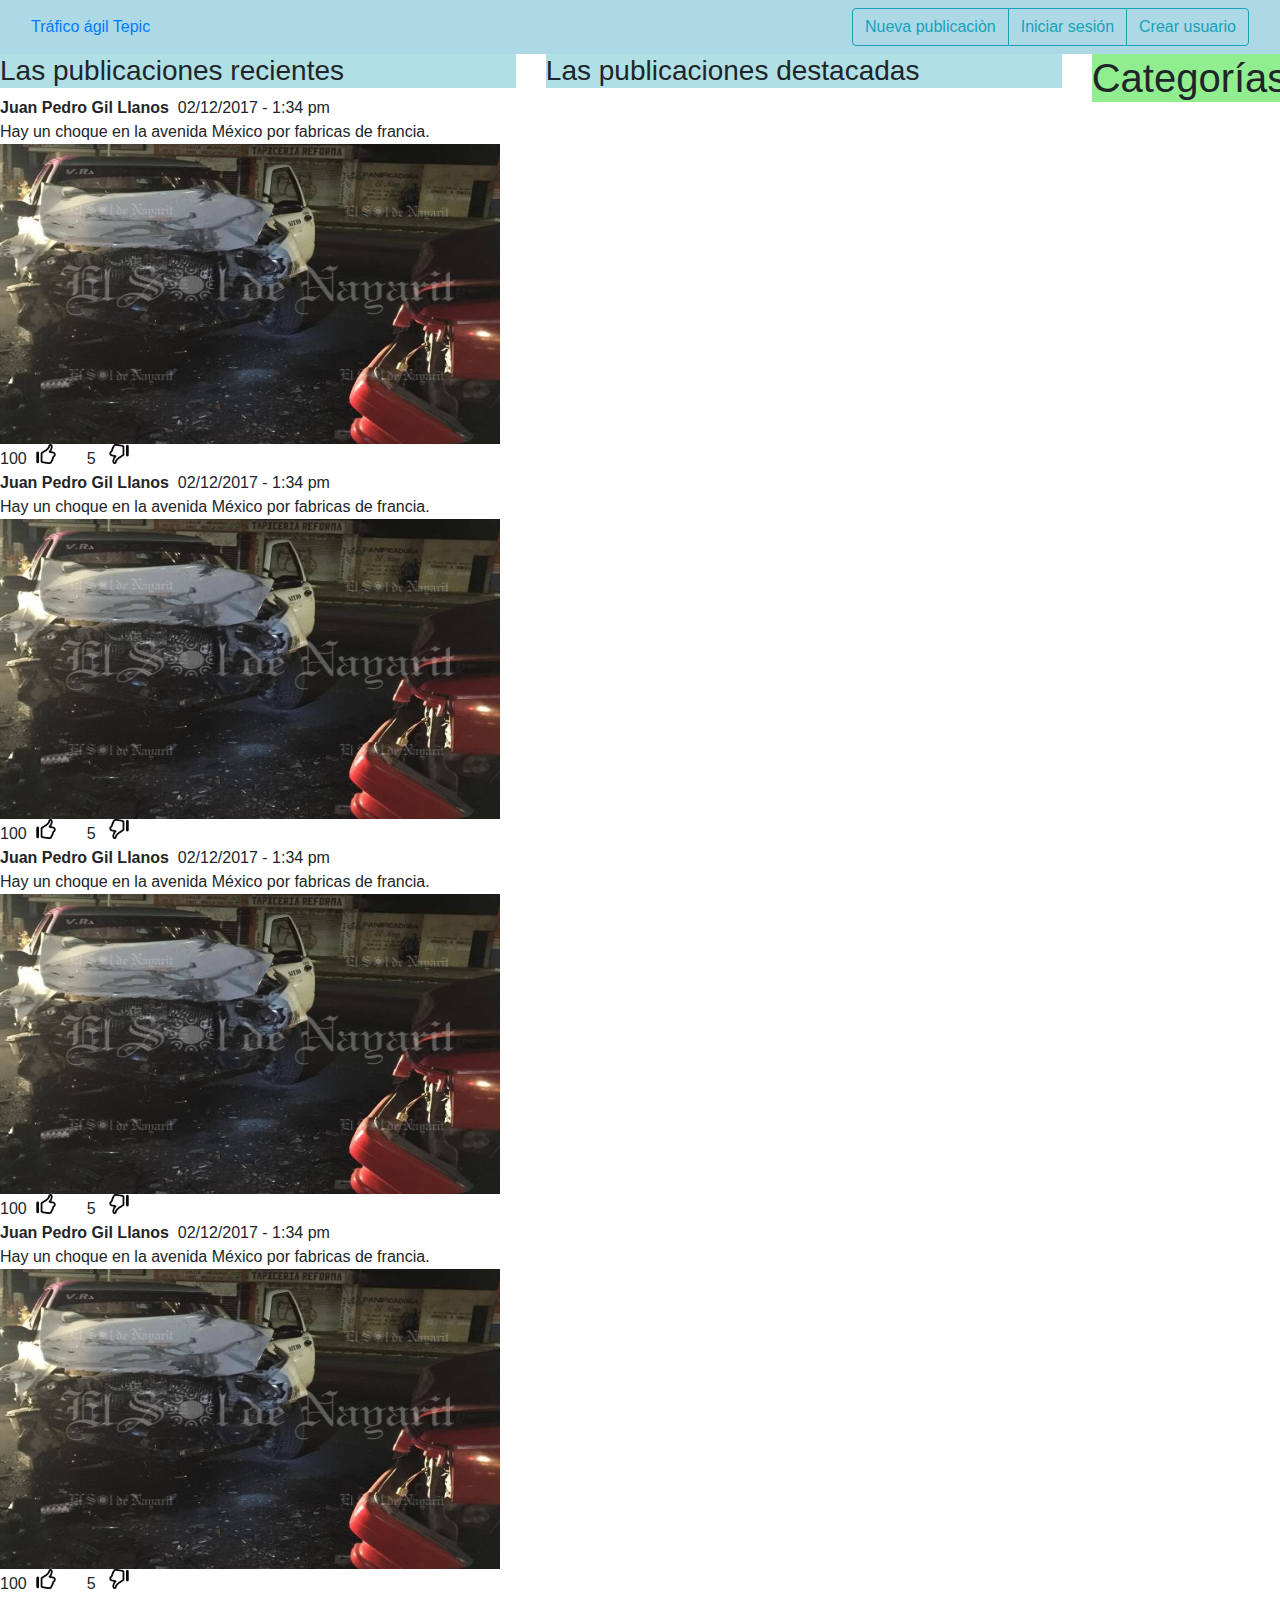
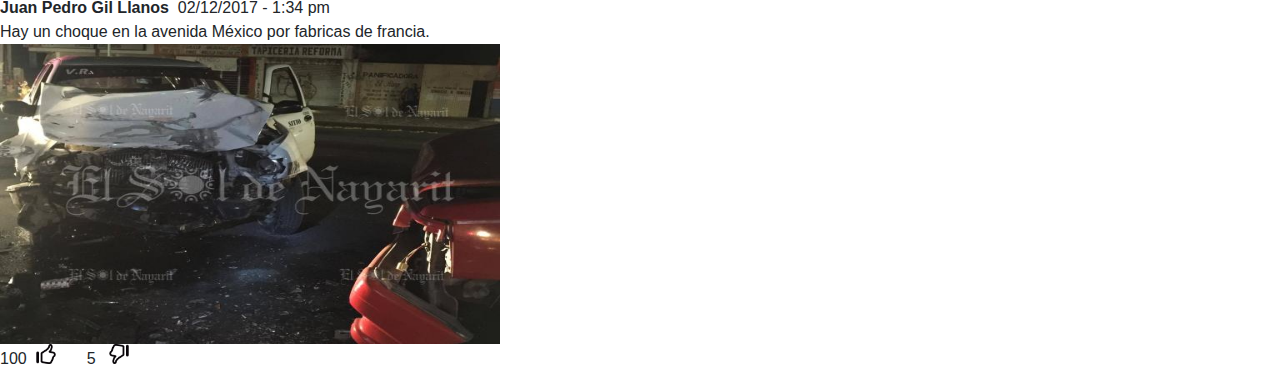
<file: html/index.html>
<!doctype html>
<html>
<head>
<meta charset="utf-8">
<meta name="viewport" content="width=device-width, user-scalable=no">
<title>Documento sin título</title>
<link rel="stylesheet" href="../css/bootstrap.min.css">
<link rel="stylesheet" href="../css/text.css">
</head>

<body>
	<div class="">
		<header>
			<nav class="navbar navbar-default">
				<div class="container-fluid">
						<a href="index.html">Tráfico ágil Tepic</a>
						<div class="btn-group btn-group-jusstified">
							<button class="btn pull-right btn-outline-info" onClick="location.href='otra.htm'"" >Nueva publicaciòn</button>
							<button class="btn pull-right btn-outline-info" >Iniciar sesión</button>
							<button class="btn pull-right btn-outline-info" >Crear usuario</button>
						</div>
					</div>
			</nav>


		</header>
	</div>
	<section class="main row">
		<div class="col-md-5">
			<h3 class="titulo">Las publicaciones recientes</h3>
			<b>Juan Pedro Gil Llanos</b>
			&nbsp;02/12/2017 - 1:34 pm
			<br>
			Hay un choque en la avenida México por fabricas de francia.
			<img src="../imagenes/imagen.jpg" width="500" height="300">
			<br>
			<form method="post">
				100 &nbsp;<input type="image" src="../iconos/like.png" width="20" height="20">
				&nbsp;&nbsp;&nbsp;&nbsp;&nbsp;&nbsp;5 &nbsp; <input type="image" src="../iconos/unlike.png" width="20" height="20">
			</form>
			<b>Juan Pedro Gil Llanos</b>
			&nbsp;02/12/2017 - 1:34 pm
			<br>
			Hay un choque en la avenida México por fabricas de francia.
			<img src="../imagenes/imagen.jpg" width="500" height="300">
			<br>
			<form method="post">
				100 &nbsp;<input type="image" src="../iconos/like.png" width="20" height="20">
				&nbsp;&nbsp;&nbsp;&nbsp;&nbsp;&nbsp;5 &nbsp; <input type="image" src="../iconos/unlike.png" width="20" height="20">
			</form>
			<b>Juan Pedro Gil Llanos</b>
			&nbsp;02/12/2017 - 1:34 pm
			<br>
			Hay un choque en la avenida México por fabricas de francia.
			<img src="../imagenes/imagen.jpg" width="500" height="300">
			<br>
			<form method="post">
				100 &nbsp;<input type="image" src="../iconos/like.png" width="20" height="20">
				&nbsp;&nbsp;&nbsp;&nbsp;&nbsp;&nbsp;5 &nbsp; <input type="image" src="../iconos/unlike.png" width="20" height="20">
			</form>
			<b>Juan Pedro Gil Llanos</b>
			&nbsp;02/12/2017 - 1:34 pm
			<br>
			Hay un choque en la avenida México por fabricas de francia.
			<img src="../imagenes/imagen.jpg" width="500" height="300">
			<br>
			<form method="post">
				100 &nbsp;<input type="image" src="../iconos/like.png" width="20" height="20">
				&nbsp;&nbsp;&nbsp;&nbsp;&nbsp;&nbsp;5 &nbsp; <input type="image" src="../iconos/unlike.png" width="20" height="20">
			</form>
			<b>Juan Pedro Gil Llanos</b>
			&nbsp;02/12/2017 - 1:34 pm
			<br>
			Hay un choque en la avenida México por fabricas de francia.
			<img src="../imagenes/imagen.jpg" width="500" height="300">
			<br>
			<form method="post">
				100 &nbsp;<input type="image" src="../iconos/like.png" width="20" height="20">
				&nbsp;&nbsp;&nbsp;&nbsp;&nbsp;&nbsp;5 &nbsp; <input type="image" src="../iconos/unlike.png" width="20" height="20">
			</form>
		</div>
		<div class="col-md-5">
			<h3 class="titulo">Las publicaciones destacadas</h3>
		</div>
		<div class="col-md-2">

			<h1 class="categorias">Categorías</h1>
		</div>
	</section>
	<script src="../js/jquery-3.2.1.min.js"></script>
</body>
</html>
</file>
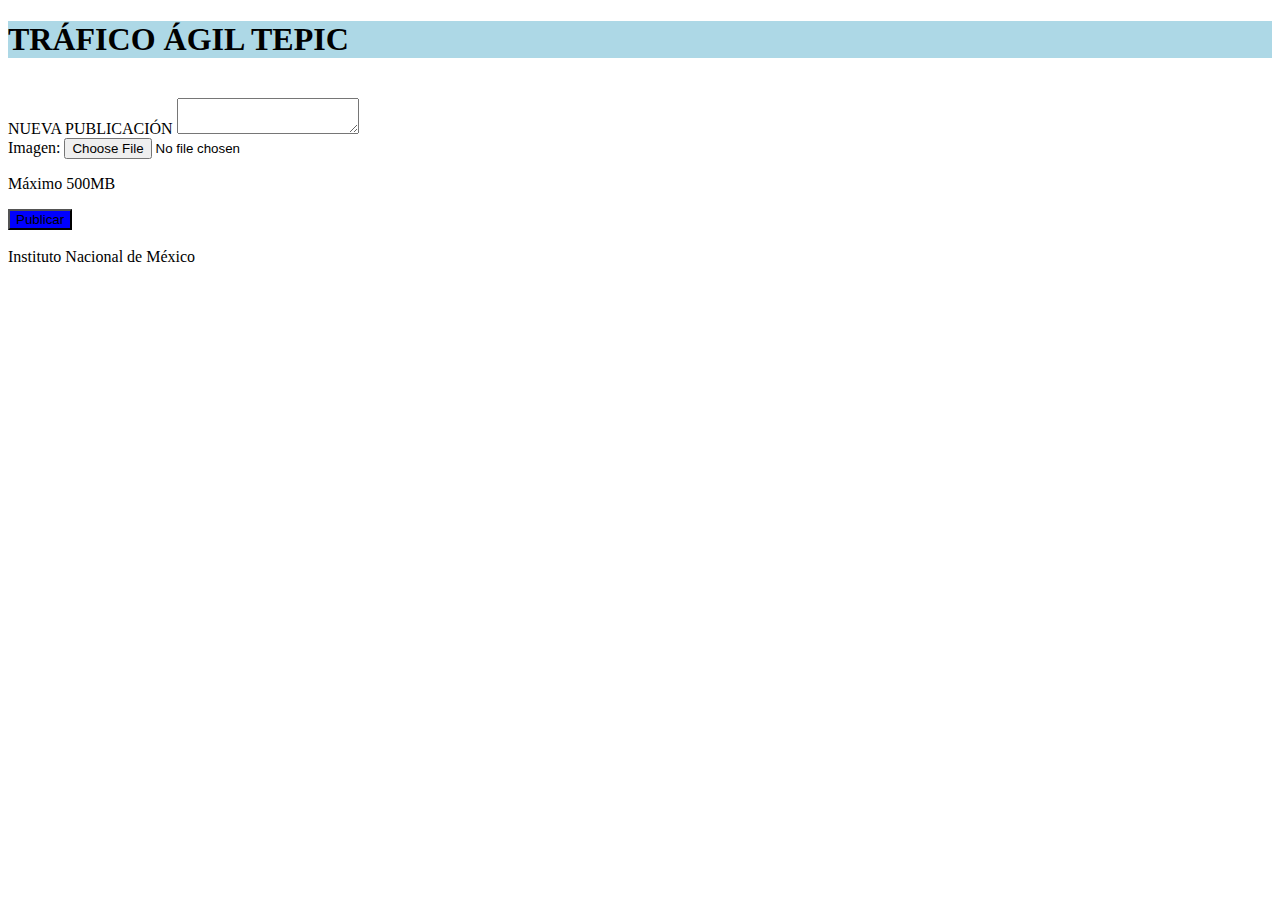
<file: html/indexP.html>
<!DOCTYPE html>
<html lang="en">
<head>
    <meta charset="UTF-8">
    <title>CrearUsuario</title>
    <meta name="viewport" content="width=device-width, user-scalable=no, initial-scale=1.0, maximum-scale=1.0, minimum-scale=1.0">
    <link rel="stylesheet" href="https://maxcdn.bootstrapcdn.com/bootstrap/4.0.0-beta.2/css/bootstrap.min.css" integrity="sha384-PsH8R72JQ3SOdhVi3uxftmaW6Vc51MKb0q5P2rRUpPvrszuE4W1povHYgTpBfshb" crossorigin="anonymous">
    <link rel="stylesheet" href="../css/text.css">
</head>
<body>
<header>
    <div class="container">
        <h1>TRÁFICO ÁGIL TEPIC</h1>
    </div>
</header>
<div class="container">
    <br>
    <section class="main row">
        <article class="col-xs-12 col-sm-8 col-md-12 col-md-offset-4">
            <div class="form-group">
                <label for="NuevaP">NUEVA PUBLICACIÓN</label>
                <textarea class="form-control" id="NuevaP"  placeholder=""></textarea>
            </div>
        </article>
        <article class="col-xs-12 col-sm-8 col-md-12 col-md-offset-4">
            <div class="form-group">
                <label for="Imagen">Imagen:</label>
                <input id="Imagen" type="file">
                <p class="help-block">Máximo 500MB</p>
            </div>
        </article>
        <article class="col-xs-12 col-sm-8 col-md-12 col-md-offset-4">
            <button class="btn btn-info">Publicar</button>
        </article>
    </section>
    <br>
</div>
<footer>
    <div class="container">
        <h8>Instituto Nacional de México</h8>
    </div>
</footer>

<script src="https://code.jquery.com/jquery-3.2.1.slim.min.js" integrity="sha384-KJ3o2DKtIkvYIK3UENzmM7KCkRr/rE9/Qpg6aAZGJwFDMVNA/GpGFF93hXpG5KkN" crossorigin="anonymous"></script>
<script src="https://maxcdn.bootstrapcdn.com/bootstrap/4.0.0-beta.2/js/bootstrap.min.js" integrity="sha384-alpBpkh1PFOepccYVYDB4do5UnbKysX5WZXm3XxPqe5iKTfUKjNkCk9SaVuEZflJ" crossorigin="anonymous"></script>
</body>
</html>
</file>
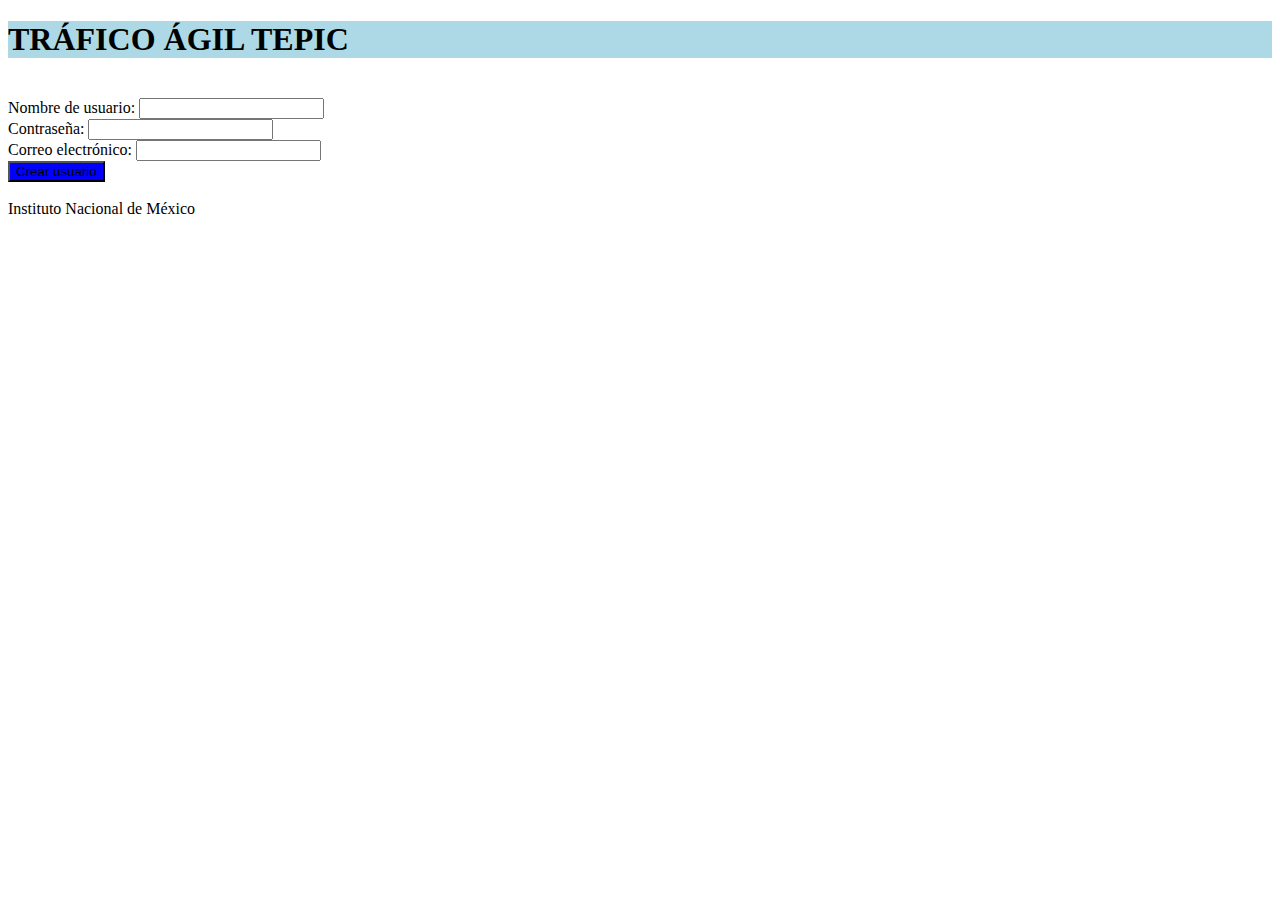
<file: html/indexU.html>
<!DOCTYPE html>
<html lang="en">
<head>
    <meta charset="UTF-8">
    <title>CrearUsuario</title>
    <meta name="viewport" content="width=device-width, user-scalable=no, initial-scale=1.0, maximum-scale=1.0, minimum-scale=1.0">
    <link rel="stylesheet" href="https://maxcdn.bootstrapcdn.com/bootstrap/4.0.0-beta.2/css/bootstrap.min.css" integrity="sha384-PsH8R72JQ3SOdhVi3uxftmaW6Vc51MKb0q5P2rRUpPvrszuE4W1povHYgTpBfshb" crossorigin="anonymous">
    <link rel="stylesheet" href="../css/text.css">
</head>
<body>
    <header>
        <div class="container">
            <h1>TRÁFICO ÁGIL TEPIC</h1>
        </div>
    </header>
    <div class="container">
        <br>
        <section class="main row">
            <article class="col-xs-12 col-sm-8 col-md-12 col-md-offset-4">
                <div class="form-group">
                    <label for="Usuario">Nombre de usuario:</label>
                    <input class="form-control" id="Usuario" type="text" placeholder="">
                </div>
            </article>
            <article class="col-xs-12 col-sm-8 col-md-12 col-md-offset-4">
                <div class="form-group">
                    <label for="Contraseña">Contraseña:</label>
                    <input class="form-control" id="Contraseña" type="text" placeholder="">
                </div>
            </article>
            <article class="col-xs-12 col-sm-8 col-md-12 col-md-offset-4">
                <div class="form-group">
                    <label for="Correo">Correo electrónico:</label>
                    <input class="form-control" id="Correo" type="text" placeholder="">
                </div>
            </article>
            <article class="col-xs-12 col-sm-8 col-md-12 col-md-offset-4">
                <button class="btn btn-info">Crear usuario</button>
            </article>
        </section>
        <br>
    </div>
    <footer>
        <div class="container">
            <h8>Instituto Nacional de México</h8>
        </div>
    </footer>

    <script src="https://code.jquery.com/jquery-3.2.1.slim.min.js" integrity="sha384-KJ3o2DKtIkvYIK3UENzmM7KCkRr/rE9/Qpg6aAZGJwFDMVNA/GpGFF93hXpG5KkN" crossorigin="anonymous"></script>
    <script src="https://maxcdn.bootstrapcdn.com/bootstrap/4.0.0-beta.2/js/bootstrap.min.js" integrity="sha384-alpBpkh1PFOepccYVYDB4do5UnbKysX5WZXm3XxPqe5iKTfUKjNkCk9SaVuEZflJ" crossorigin="anonymous"></script>
</body>
</html>
</file>
<file: css/text.css>
@charset "utf-8";
/* CSS Document */
h1{
	
	background-color: lightblue;
}
button {
	background-color:blue;
}
header {
	background-color: lightblue;
}
.imagen{
	width: 500;
	height: 300;
}
.titulo{
	background-color:powderblue;
}
.categorias{
	background-color:lightgreen;
}
</file>
